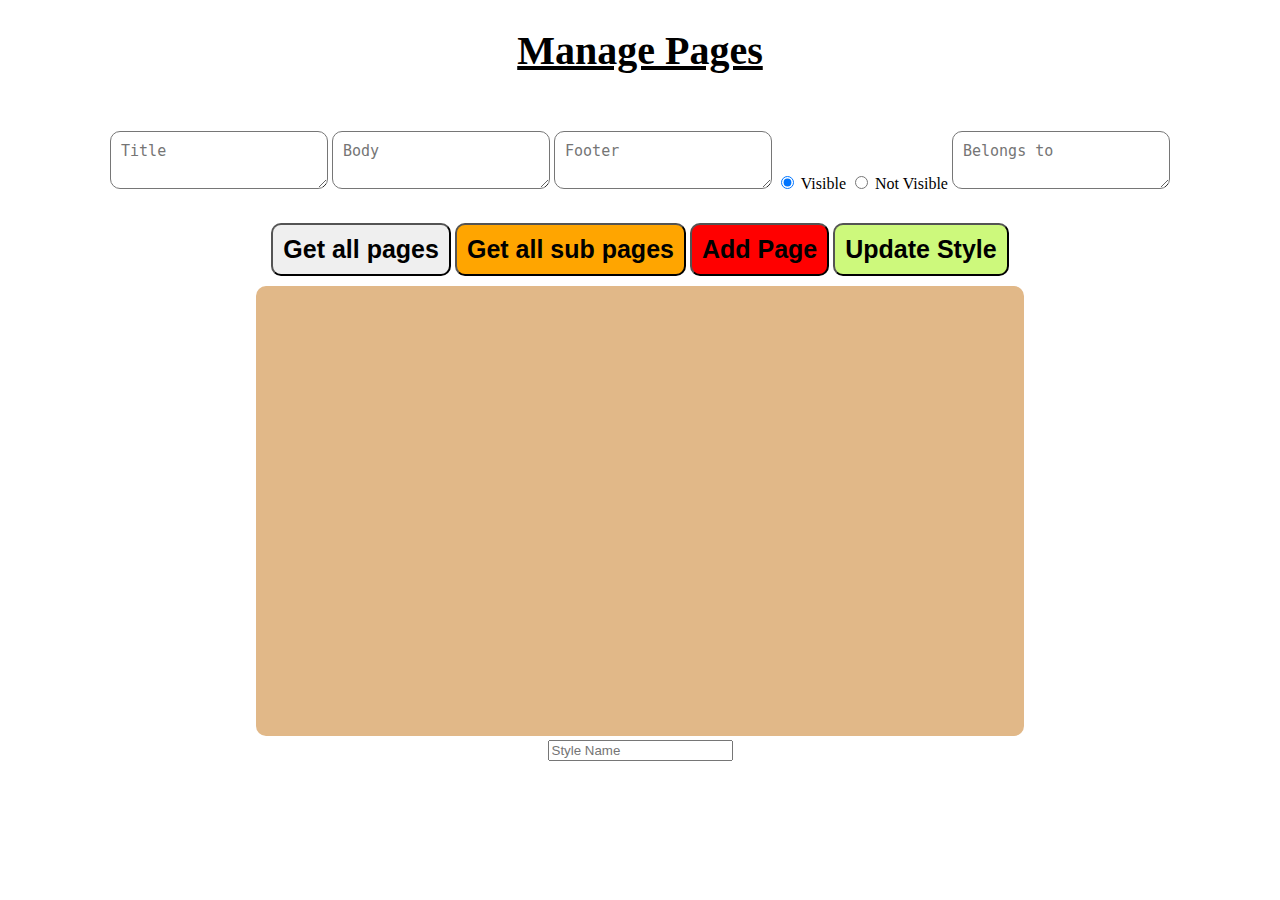
<file: Frontend/Admin.html>
<!DOCTYPE html>
<html lang="en">
<head>
    <meta charset="UTF-8">
    <meta http-equiv="X-UA-Compatible" content="IE=edge">
    <meta name="viewport" content="width=device-width, initial-scale=1.0">
    <link rel="stylesheet" href="./admin.css">
    <title>Home</title>
</head>
<body>

    <div class="container">
        <h1>Manage Pages</h1>
        <div class="inputs" style="padding: 30px;">

            <textarea id="title" class="input" type="text" placeholder="Title"></textarea>
            <textarea id="body" class="input" type="text" placeholder="Body"></textarea>
            <textarea id="footer" class="input" type="text" placeholder="Footer"></textarea>
            <input type="radio" id="isVisible" name="visible" value="isVisible" checked>
            <label for="isVisible">Visible</label>
            <input type="radio" id="notVisible" name="visible" value="notVisible">
            <label for="notVisible">Not Visible</label>
            
            <textarea id="belongsTo" class="input" type="text" placeholder="Belongs to"></textarea>

        </div>
      

        
        <div class="buttons">
            <button id="getAllPages" class="btn"> Get all pages</button>
            <button id="getAllSubPages" class="btn" style="background-color: orange;">Get all sub pages</button>
            <button id="addBtn" class="btn" style="background-color: red;">Add Page</button>
            <button id="styleBtn" class="btn" style="background-color: rgb(205, 249, 124);">Update Style</button>
        </div>

        <div id="outputDiv" class="output"></div>

        <div id="styleUpdater">
            <input id="styleText" type="text" placeholder="Style Name">

        </div>

    </div>
    
</body>

<script lang="js" src="./admin.js"></script>
</html>
</file>
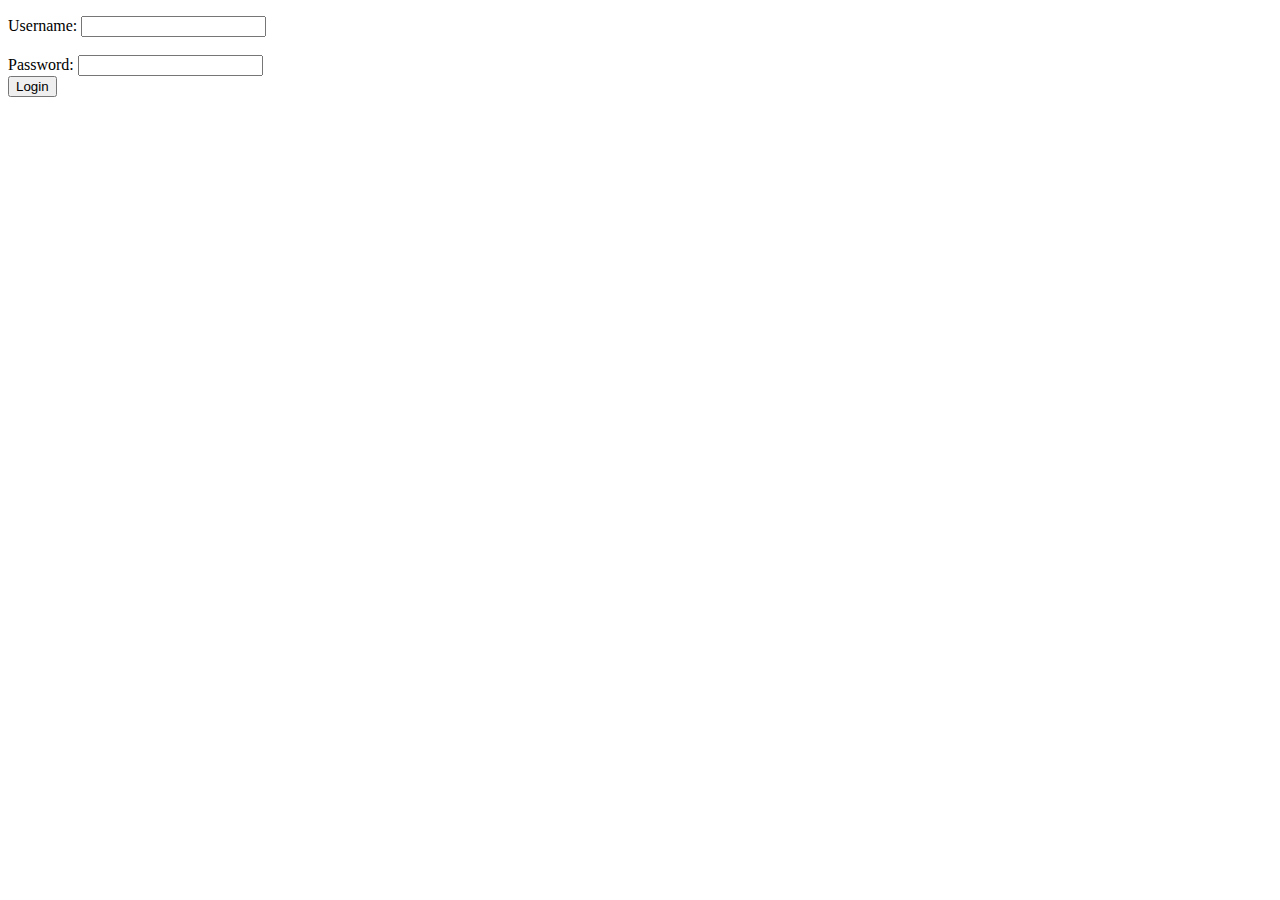
<file: Frontend/Login.html>
<!DOCTYPE html>
<html lang="en">
<head>
    <meta charset="UTF-8">
    <meta http-equiv="X-UA-Compatible" content="IE=edge">
    <meta name="viewport" content="width=device-width, initial-scale=1.0">
    <title>Document</title>
    <link rel="preconnect" href="https://fonts.googleapis.com">
    <link rel="preconnect" href="https://fonts.gstatic.com" crossorigin>
    <link href="https://fonts.googleapis.com/css2?family=Oswald&family=Radio+Canada&family=Raleway:wght@300&display=swap" rel="stylesheet">
    <style>
        form{
            margin-top: 1em;
        }
    </style>
</head>
<body>

    <form onsubmit="return login(event)">
        <label for="username">Username:</label>
        <input id="username" type="text" name="username">
        <br>
        <br>
        <label for="password">Password:</label>
        <input id="pwd" type="password" name="pwd">
        <br>
        <button type="submit" id="submitBtn"> 
            Login
        </button>
    </form>
    
</body>
<script src="load_style.js"></script>
<script lang="js" src="./login.js"></script>

</html>
</file>
<file: Frontend/admin.css>
html{
    margin: 0;
}
body{
    margin: 0;
}

h1{
    text-align: center;
    text-decoration: underline;
    font-weight: 900;
    font-size: 40px;
}

.container{
    width: 100%;
    text-align: center;
}

.inputs {
    display: inline-block;
    margin: 0 auto;
}

.input{
    margin: auto;
    outline:none;
}

span{
    border-radius: 10px;
}
.btn{
    color: rgb(0, 0, 0);
    font-size: 25px;
    border-radius: 10px;
    padding: 10px;
    font-weight: bold;
    margin-bottom: 10px;
}

.input{
    border-radius: 10px;
    padding: 10px;
    font-size: 15px;
}

.output{
    display: inline-block;
    margin: 0 auto;
    background-color: #e1b888;
    width: 60%;
    height: 450px;
    outline:none;
    overflow-y: auto;
    border-radius: 10px;
}

.singleResult{
    font-size: 40px;
    width: 80%;
    font-weight: bold;
    color: rgb(239, 238, 238);
    display: flex;
    margin:auto;
}

.outputBtn{
    padding: 10px;
    margin: 0;
    float:right;
    display: inline;
    font-size: 30px;
    border-radius: 10px;
    padding: 20px;
    background-color: rgb(247, 105, 105);
    margin:auto;
    color:white;
    font-weight: bold;
}
.outputBtn:hover{
    cursor: pointer;
    background-color: rgb(244, 68, 68);
}
</file>
